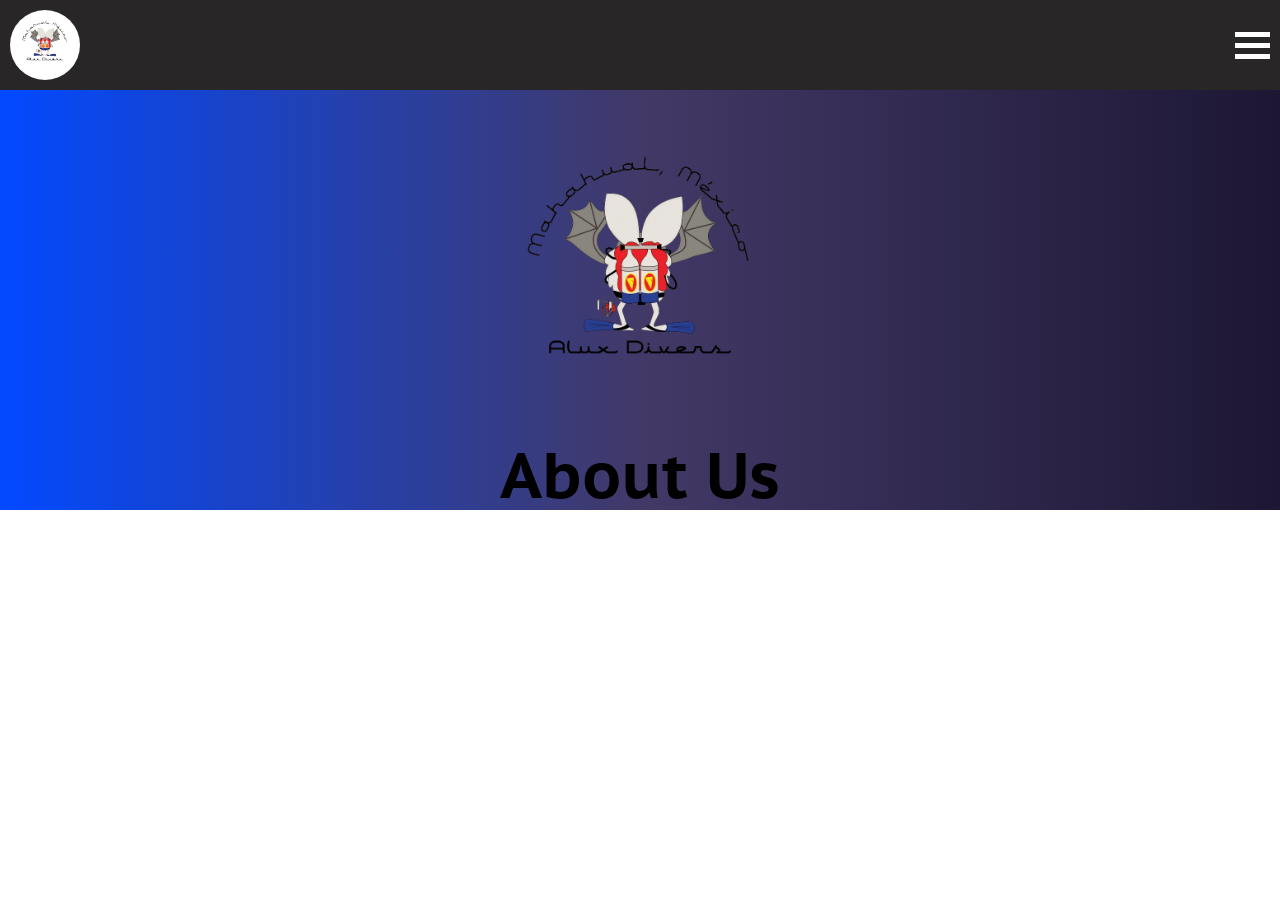
<file: aboutus.html>
<!DOCTYPE html>
<html lang="en">
    <head>
        <meta charset="UTF-8">
        <meta name="viewport" content="width=device-width, initial-scale=1.0">
        <link rel="stylesheet" href="./styles.css/aboutus.css">
        <link rel="preconnect" href="https://fonts.googleapis.com">
    <link rel="preconnect" href="https://fonts.gstatic.com" crossorigin>
    <link href="https://fonts.googleapis.com/css2?family=Nanum+Pen+Script&family=Nunito+Sans:ital,wght@1,300&family=PT+Sans+Caption:wght@400;700&display=swap" rel="stylesheet">
        <title>Alux Divers</title>
    </head>
<body>
    <header>
        <div class="header-container">
            <div class="header__logo-container">
                <a href="./index.html">
                    <img src="./assets/alux-logo.png" alt="Alux Divers Logo">
                </a>
            </div>
            <div class="header__menu-container">
                <div class="bar1"></div>
                <div class="bar2"></div>
                <div class="bar3"></div>
            </div>
        </div>
        <div class="menu inactive">
            <ul>
                <li><a href="./aboutus.html">About us.</a></li>
                <li><a href="./dsd.html">Discover Scuba Diving</a></li>
                <li><a href="./localdiving.html">Local Diving</a></li>
                <li><a href="#">Courses</a></li>
            </ul>
        </div>
    </header>

    <main>
        <section class="main__title-container">
            <img src="./assets/alux-logo.png" alt="">
            <h1>About Us</h1>
        </section>
    </main>

    <script>
        const menuBar = document.querySelector(".header__menu-container");
        const menu = document.querySelector(".menu");

        menuBar.addEventListener("click", toggleMenu);

        function toggleMenu(){
            menu.classList.toggle("inactive");
            menuBar.classList.toggle("change")
        }
    </script>
</body>
</html>
</file>
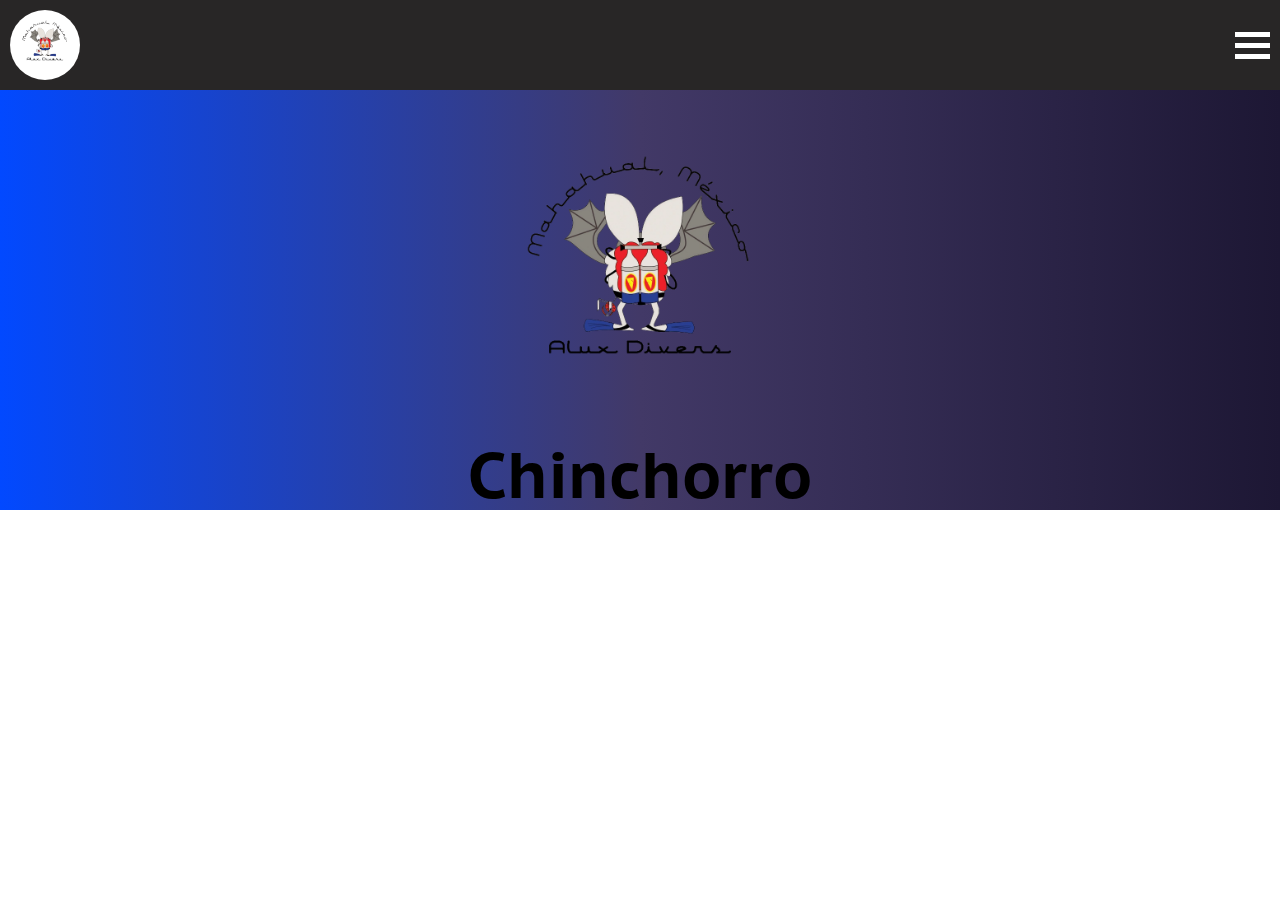
<file: chinchorro.html>
<!DOCTYPE html>
<html lang="en">
    <head>
        <meta charset="UTF-8">
        <meta name="viewport" content="width=device-width, initial-scale=1.0">
        <link rel="stylesheet" href="./styles.css/chinchorro.css">
        <link rel="preconnect" href="https://fonts.googleapis.com">
    <link rel="preconnect" href="https://fonts.gstatic.com" crossorigin>
    <link href="https://fonts.googleapis.com/css2?family=Nanum+Pen+Script&family=Nunito+Sans:ital,wght@1,300&family=PT+Sans+Caption:wght@400;700&display=swap" rel="stylesheet">
        <title>Alux Divers</title>
    </head>
<body>
    <header>
        <div class="header-container">
            <div class="header__logo-container">
                <a href="./index.html">
                    <img src="./assets/alux-logo.png" alt="Alux Divers Logo">
                </a>
            </div>
            <div class="header__menu-container">
                <div class="bar1"></div>
                <div class="bar2"></div>
                <div class="bar3"></div>
            </div>
        </div>
        <div class="menu inactive">
            <ul>
                <li><a href="./aboutus.html">About us.</a></li>
                <li><a href="./dsd.html">Discover Scuba Diving</a></li>
                <li><a href="./localdiving.html">Local Diving</a></li>
                <li><a href="#">Courses</a></li>
            </ul>
        </div>
    </header>

    <main>
        <section class="main__title-container">
            <img src="./assets/alux-logo.png" alt="">
            <h1>Chinchorro</h1>
        </section>
    </main>

    <script>
        const menuBar = document.querySelector(".header__menu-container");
        const menu = document.querySelector(".menu");

        menuBar.addEventListener("click", toggleMenu);

        function toggleMenu(){
            menu.classList.toggle("inactive");
            menuBar.classList.toggle("change")
        }
    </script>
</body>
</html>
</file>
<file: styles.css/aboutus.css>
*{
    margin: 0;
    padding: 0;
    box-sizing: border-box;
}

html{
    font-family: "PT Sans Caption", sans-serif;
    font-size: 32px;
}

:root{
    --main-dark: #282626;
    --white: #FFFFFF;
}

header{
    position: relative;
}

.header-container{
    display: flex;
    width: 100%;
    min-width: 320px;
    height: 90px;
    align-items: center;
    justify-content: space-between;
    background-color: var(--main-dark);
}

.header__logo-container{
    display: flex;
    width: 70px;
    height: 70px;
    margin-left: 10px;
    border-radius: 50%;
    background-color: var(--white);
}

.header__logo-container a img{
    width: 100%;
}

.header__menu-container {
    display: inline-block;
    cursor: pointer;
    padding-right: 10px;
  }
  
  .bar1, .bar2, .bar3 {
    width: 35px;
    height: 5px;
    background-color: var(--white);
    margin: 6px 0;
    transition: 0.4s;
  }
  
  .change .bar1 {
    transform: translate(0, 11px) rotate(-45deg);
  }
  
  .change .bar2 {opacity: 0;}
  
  .change .bar3 {
    transform: translate(0, -11px) rotate(45deg);
  }

.menu{
    position: absolute;
    right: 0;
    width: 50%;
    max-width: 210px;
    height: 200px;
    background-color: var(--main-dark);
    border-radius: 0 0 5px 5px;
    transition: .5s;
}

.menu ul{
    height: 100%;
    width: 100%;
    margin: 0 auto;
    text-align: center;
    font-size: 16px;
    line-height: 30px;
    list-style: none;
}



.menu ul li{
    padding-top: 10px;
}

.menu ul li a{
    text-decoration: none;
    color: var(--white);
}

.inactive{
    opacity: 0;
}

.main__title-container{
    display: flex;
    flex-direction: column;
    width: 100%;
    min-width: 320px;
    height: 420px;
    align-items: center;
    justify-content: center;
    background: rgb(2,73,255);
    background: linear-gradient(90deg, rgba(2,73,255,1) 0%, rgba(66,57,103,1) 50%, rgba(29,23,52,1) 100%);
    font-weight: 500;
    line-height: 1.4rem;
    text-align: center;
}

.main__title-container img{
    width: 60%;
    max-width: 350px;
}
</file>
<file: styles.css/chinchorro.css>
*{
    margin: 0;
    padding: 0;
    box-sizing: border-box;
}

html{
    font-family: "PT Sans Caption", sans-serif;
    font-size: 32px;
}

:root{
    --main-dark: #282626;
    --white: #FFFFFF;
}

header{
    position: relative;
}

.header-container{
    display: flex;
    width: 100%;
    min-width: 320px;
    height: 90px;
    align-items: center;
    justify-content: space-between;
    background-color: var(--main-dark);
}

.header__logo-container{
    display: flex;
    width: 70px;
    height: 70px;
    margin-left: 10px;
    border-radius: 50%;
    background-color: var(--white);
}

.header__logo-container a img{
    width: 100%;
}

.header__menu-container {
    display: inline-block;
    cursor: pointer;
    padding-right: 10px;
  }
  
  .bar1, .bar2, .bar3 {
    width: 35px;
    height: 5px;
    background-color: var(--white);
    margin: 6px 0;
    transition: 0.4s;
  }
  
  .change .bar1 {
    transform: translate(0, 11px) rotate(-45deg);
  }
  
  .change .bar2 {opacity: 0;}
  
  .change .bar3 {
    transform: translate(0, -11px) rotate(45deg);
  }

.menu{
    position: absolute;
    right: 0;
    width: 50%;
    max-width: 210px;
    height: 200px;
    background-color: var(--main-dark);
    border-radius: 0 0 5px 5px;
    transition: .5s;
}

.menu ul{
    height: 100%;
    width: 100%;
    margin: 0 auto;
    text-align: center;
    font-size: 16px;
    line-height: 30px;
    list-style: none;
}



.menu ul li{
    padding-top: 10px;
}

.menu ul li a{
    text-decoration: none;
    color: var(--white);
}

.inactive{
    opacity: 0;
}

.main__title-container{
    display: flex;
    flex-direction: column;
    width: 100%;
    min-width: 320px;
    height: 420px;
    align-items: center;
    justify-content: center;
    background: rgb(2,73,255);
    background: linear-gradient(90deg, rgba(2,73,255,1) 0%, rgba(66,57,103,1) 50%, rgba(29,23,52,1) 100%);
    font-weight: 500;
    line-height: 1.4rem;
    text-align: center;
}

.main__title-container img{
    width: 60%;
    max-width: 350px;
}
</file>
